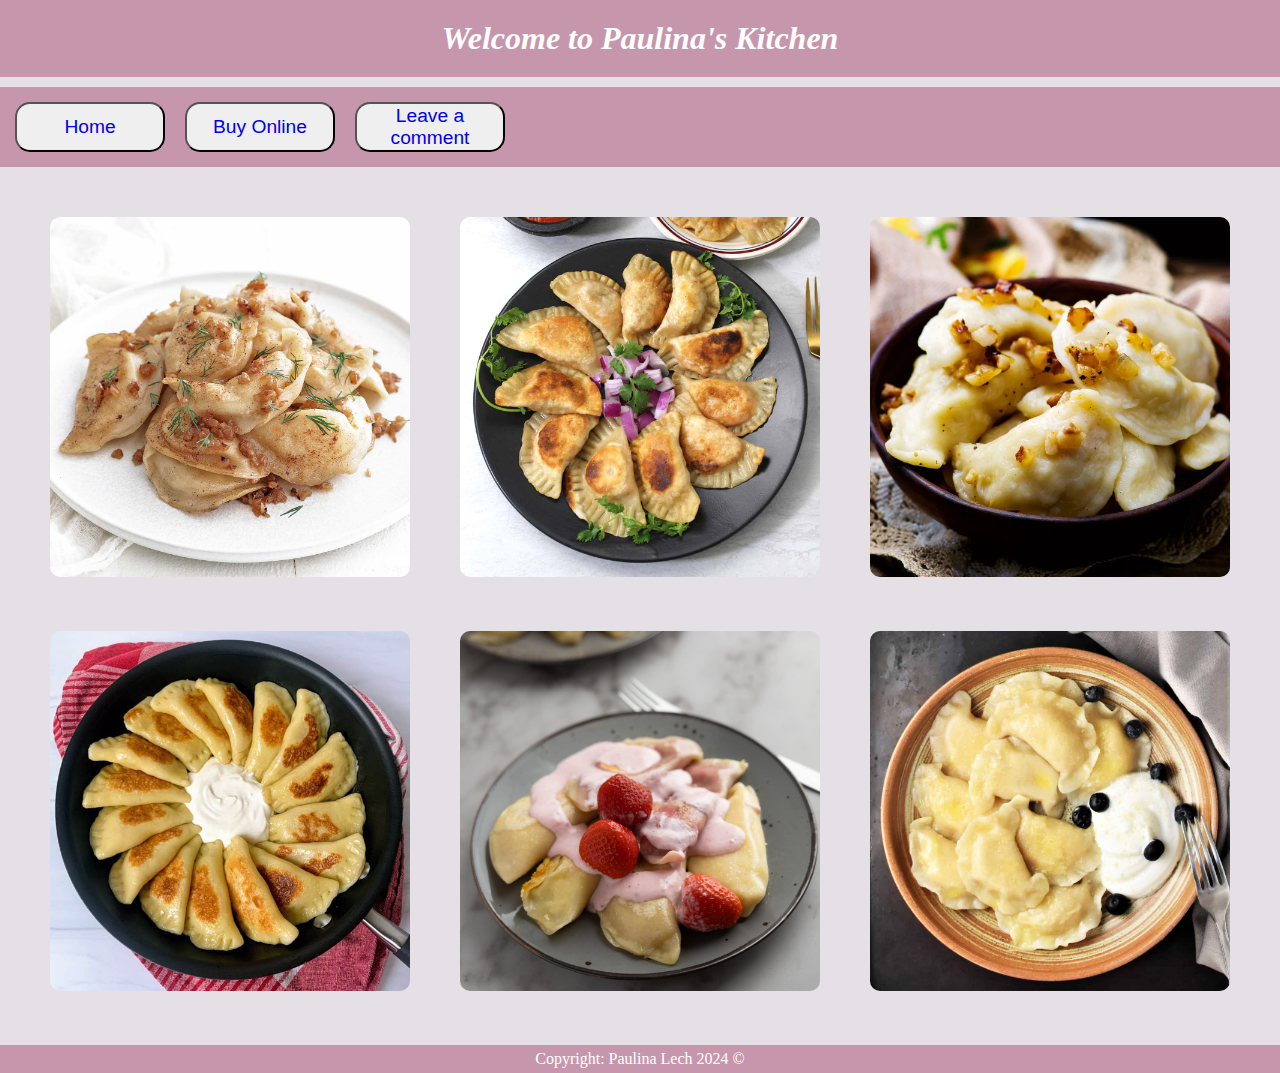
<file: pierogi/Buy-online/index.html>
<!DOCTYPE html>
<html lang="en">
    <head>
        <meta charset="UTF-8">
        <meta name="viewport" content="width=device-width, initial-scale=1.0">
        <title>Buy Online</title>
        <link rel="stylesheet" href="css/styles.css"/>
        <script src="../items.js" type="module"></script>
    </head>
    <body>
        <header>
            <h1><em>Welcome to Paulina's Kitchen</em></h1>    
        </header>
        <main>
            <nav id="navigate">
                <ul>
                    <li><button><a href="../Home-page/index.html">Home</a></button></li>
                    <li><button><a href="../Buy-online/index.html">Buy Online</a></button></li>
                    <li id="question"><button><a href="../Leave-a-comment/index.html">Leave a comment</a></button></li>    
                </ul>
            </nav>            
            <section>
                <ul id="list-pierogi"></ul>
            </section>
        </main>
        <footer>
            <p>Copyright: Paulina Lech 2024 &copy;</p> 
        </footer>     
    </body>
</html>
</file>
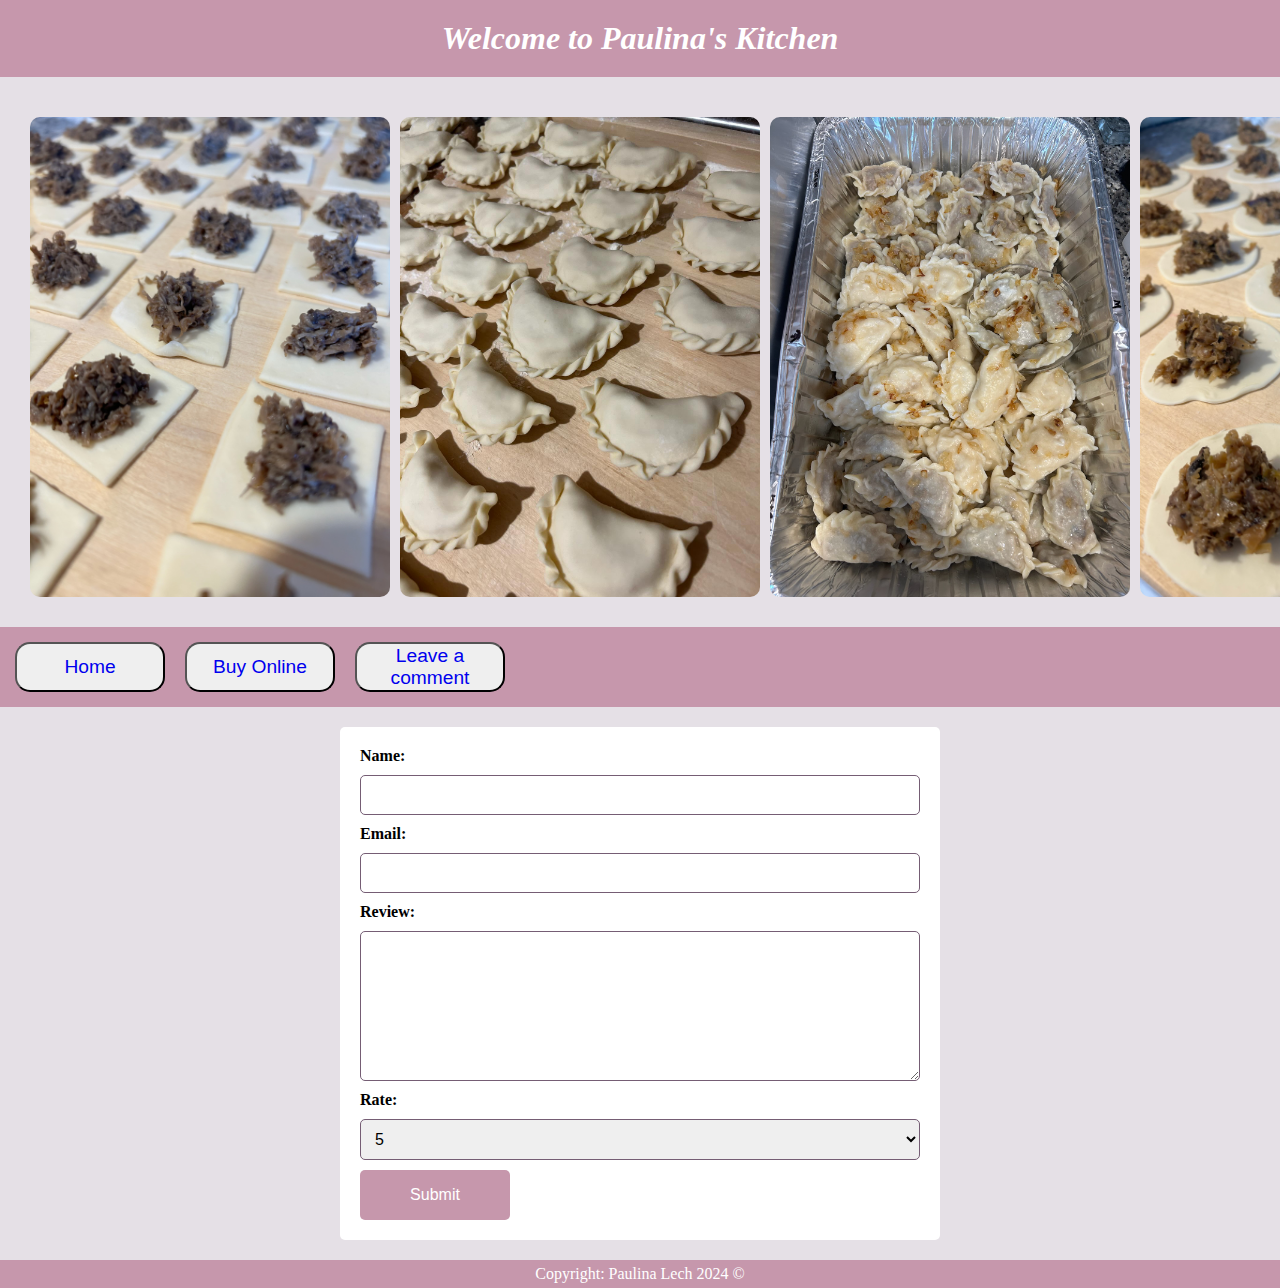
<file: pierogi/Leave-a-comment/index.html>
<!DOCTYPE html>
<html lang="en">
    <head>
        <meta charset="UTF-8">
        <meta name="viewport" content="width=device-width, initial-scale=1.0">
        <title>Leave a comment</title>
        <link rel="stylesheet" href="css/styles.css"/>
        <script src="../items.js" type="module"></script>
    </head>
    <body>
        <header>
            <h1><em>Welcome to Paulina's Kitchen</em></h1>
        </header>
        <main id="comment-grid">
            <section id="pierogi-img">
                <img src="../img/img-1.jpg" alt="meat pierogi">
                <img src="../img/img-2.jpg" alt="meat pierogi">
                <img src="../img/img-3.jpg" alt="meat pierogi">
                <img src="../img/img-4.jpg" alt="meat pierogi">
                <img src="../img/img5.jpg" alt="meat pierogi">
            </section>
            <article id="navigate">
                <nav>
                    <ul>
                        <li><button><a href="../Home-page/index.html">Home</a></button></li>
                        <li><button><a href="../Buy-online/index.html">Buy Online</a></button></li>
                        <li id="question"><button><a href="../Leave-a-comment/index.html">Leave a comment</a></button></li>    
                    </ul>
                </nav>            
            </article>
            <section id="comment-table">
                <form id="comment-form">
                    <label for="name">Name:</label>
                    <input type="text" id="name" name="name" required>

                    <label for="email">Email:</label>
                    <input type="email" id="email" name="email">

                    <label for="text">Review:</label>
                    <textarea id="text" name="text"></textarea>

                    <label for="rate">Rate:</label>
                    <select id="rate" name="rate">
                        <option value="5">5</option>
                        <option value="4">4</option>
                        <option value="3">3</option>
                        <option value="2">2</option>
                        <option value="1">1</option>
                    </select>

                    <button id ="submit" type="submit">Submit</button>
                </form>    
            </section>
        </main>
        <footer>
            <p>Copyright: Paulina Lech 2024 &copy;</p> 
        </footer>
    </body>
</html>
</file>
<file: pierogi/Buy-online/css/styles.css>
* {
    box-sizing: border-box;
    margin: 0;
    padding: 0;
}

body {
    min-height: 100vh;
    background-color: rgba(229, 224, 230, 0.992);
    font-family: 'Lucida Sans', 'Lucida Sans Regular', 'Lucida Grande', 'Lucida Sans Unicode', Geneva, Verdana;    
}

header {
    text-align: center;
    padding: 0;
    background-color: rgb(198, 151, 172);
    color: white;
    margin-bottom: 10px;
    padding: 20px 10px;
}

#navigate  {
    padding: 5px;
    background-color: rgb(198, 151, 172);
    color: white;  
}

a {
    text-decoration: none;
}

button {
    font-size: larger;
    width: 150px;
    height: 50px;
    border-radius: 15px;
}
button:hover {
    opacity: 0.8;
}

ul {
    display: flex;
    list-style: none;
    padding: 10px;
    gap: 20px;
}

footer {
    text-align: center;
    padding: 5px;
    background-color: rgb(198, 151, 172);
    color: white;
}

#list-pierogi {
    display: grid;
    grid-template-columns: 1fr 1fr 1fr;
    grid-template-rows: 1fr 1fr;
    gap: 50px;
    padding: 50px;
    justify-items: center;
    
}

#list-pierogi img {
    max-width: 100%; 
    border-radius: 10px; 
}

#list-pierogi img:hover {
    transform: scale(1.05); 
}

.added {
    border: 10px solid rgb(56, 179, 28); 
    border-radius: 10px; 
    box-shadow: 0 0 10px rgb(56, 179, 28);
}

@media (max-width: 1024px) {
    #list-pierogi {
        grid-template-columns: 1fr 1fr;
        gap: 30px;
        padding: 30px;
    }
}

@media (max-width: 425px) {
    #list-pierogi {
        grid-template-columns: 1fr;
        gap: 20px;
        padding: 20px;
    }
}
</file>
<file: pierogi/Leave-a-comment/css/styles.css>
* {
    box-sizing: border-box;
    margin: 0;
    padding: 0;
}

body {
    min-height: 100vh;
    background-color: rgba(229, 224, 230, 0.992);
    font-family: 'Lucida Sans', 'Lucida Sans Regular', 'Lucida Grande', 'Lucida Sans Unicode', Geneva, Verdana;    
}

header {
    text-align: center;
    padding: 0;
    background-color: rgb(198, 151, 172);
    color: white;
    margin-bottom: 10px;
    padding: 20px 10px;
}

main {
    display: flex;
    flex-direction: column;
    align-items: center;
    padding: 20px;
    gap: 20px;
}

#pierogi-img {
    display: flex;
    justify-content: space-evenly;
    gap: 10px;
    padding: 10px;
}

#pierogi-img img {
    max-width: 100%; 
    max-height: 100%;
    width: 360px;
    height: auto; 
    border-radius: 10px;
    padding: 0px;
}

#navigate  {
    width: 100vw;
    grid-area: nav;
    padding: 5px;
    background-color: rgb(198, 151, 172);
    color: white;  
}

ul {
    display: flex;
    list-style: none;
    padding: 10px;
    gap: 20px;
}

button {
    font-size: larger;
    width: 150px;
    height: 50px;
    border-radius: 15px;
}
button:hover {
    opacity: 0.8;
}

a {
    text-decoration: none;
}


nav a:hover {
    opacity: 0.8;
}

#comment-table {
    background-color: white;
    padding: 20px;
    border-radius: 5px;
    width: 100%;
    max-width: 600px;
}

#comment-form {
    display: flex;
    flex-direction: column;
    gap: 10px;
}

#comment-form label {
    font-weight: bold;
}

#comment-form textarea {
    height: 150px;
}

#comment-form input,
#comment-form textarea,
#comment-form select,
#comment-form button {
    padding: 10px;
    font-size: 16px;
    border-radius: 5px;
    border: 1px solid rgb(117, 93, 116);
}

#comment-form button {
    background-color: rgb(198, 151, 172);
    color: white;
    border: none;
    cursor: pointer;
}

#comment-form button:hover {
    background-color: rgb(150, 113, 130);
}

footer {
    text-align: center;
    padding: 5px;
    background-color: rgb(198, 151, 172);
    color: white;
}

@media (max-width: 1024px) {
    #pierogi-img {
        flex-direction: row;
        align-items: center;
    }

    #pierogi-img img {
        width: 20%;
    }
}

@media (max-width: 425px) {
    #pierogi-img {
        padding: 5px;
    }
    #pierogi-img img {
        width: 100%;
    }
}
</file>
